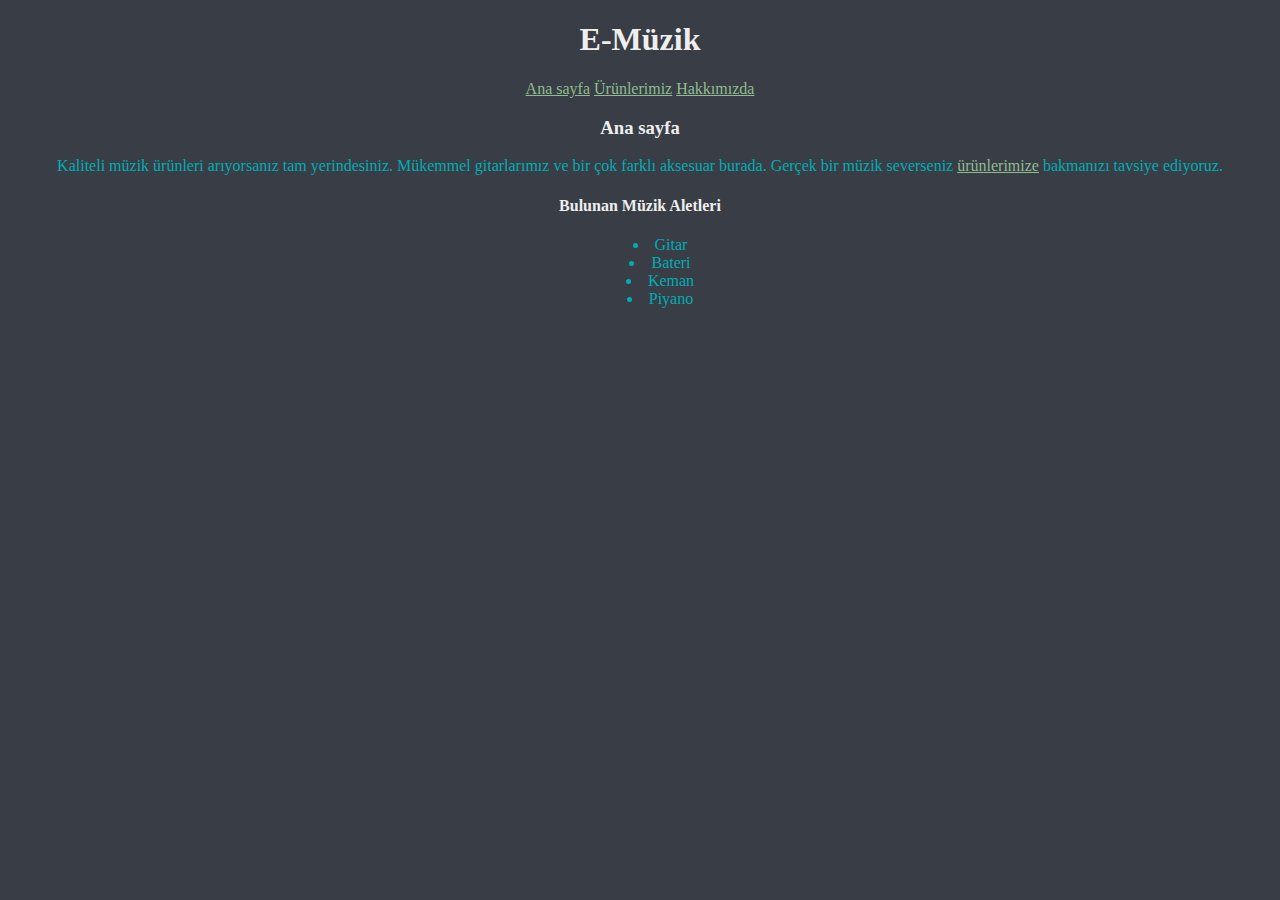
<file: index.html>
<!DOCTYPE html>
<html lang="en">
    <head>
        <meta charset="UTF-8">
        <meta http-equiv="X-UA-Compatible" content="IE=edge">
        <meta name="viewport" content="width=device-width, initial-scale=1.0">
        <title>Ana sayfa</title>
        <link rel="stylesheet" href="css/style.css">
    </head>
    <body>
        <div>
            <!-- Header - Başlık kısmı -->
            <header>
                <h1>E-Müzik</h1>
            </header>
            <!-- Header son -->


            <!-- Linkler kısmı -->
            <nav>
                <div class="link-nav" >
                    <a href="index.html">Ana sayfa</a>
                    <a href="products.html">Ürünlerimiz</a>
                    <a href="about-us.html">Hakkımızda</a>
                </div>
            </nav>
            <!-- Link son -->


            <!-- Main - paragraflar -->
            <main>
                <article>
                    <h3>Ana sayfa</h3>
                    <div class="paragraphs blue-text " >
                        <p>Kaliteli müzik ürünleri arıyorsanız tam yerindesiniz. Mükemmel gitarlarımız ve bir çok farklı aksesuar burada. Gerçek bir müzik severseniz <a href="products.html">ürünlerimize</a> bakmanızı tavsiye ediyoruz.</p>
                    </div>
                </article>
                <article>
                    <div class="blue-text paragraphs" >
                        <h4>Bulunan Müzik Aletleri</h4>
                        <ul>
                            <li>Gitar</li>
                            <li>Bateri</li>
                            <li>Keman</li>
                            <li>Piyano</li>
                        </ul>
                    </div>
                </article>
            </main>
            <!-- Nav bitiş -->
        </div>
        <!-- Bitiş -->
    </body>
</html>
</file>
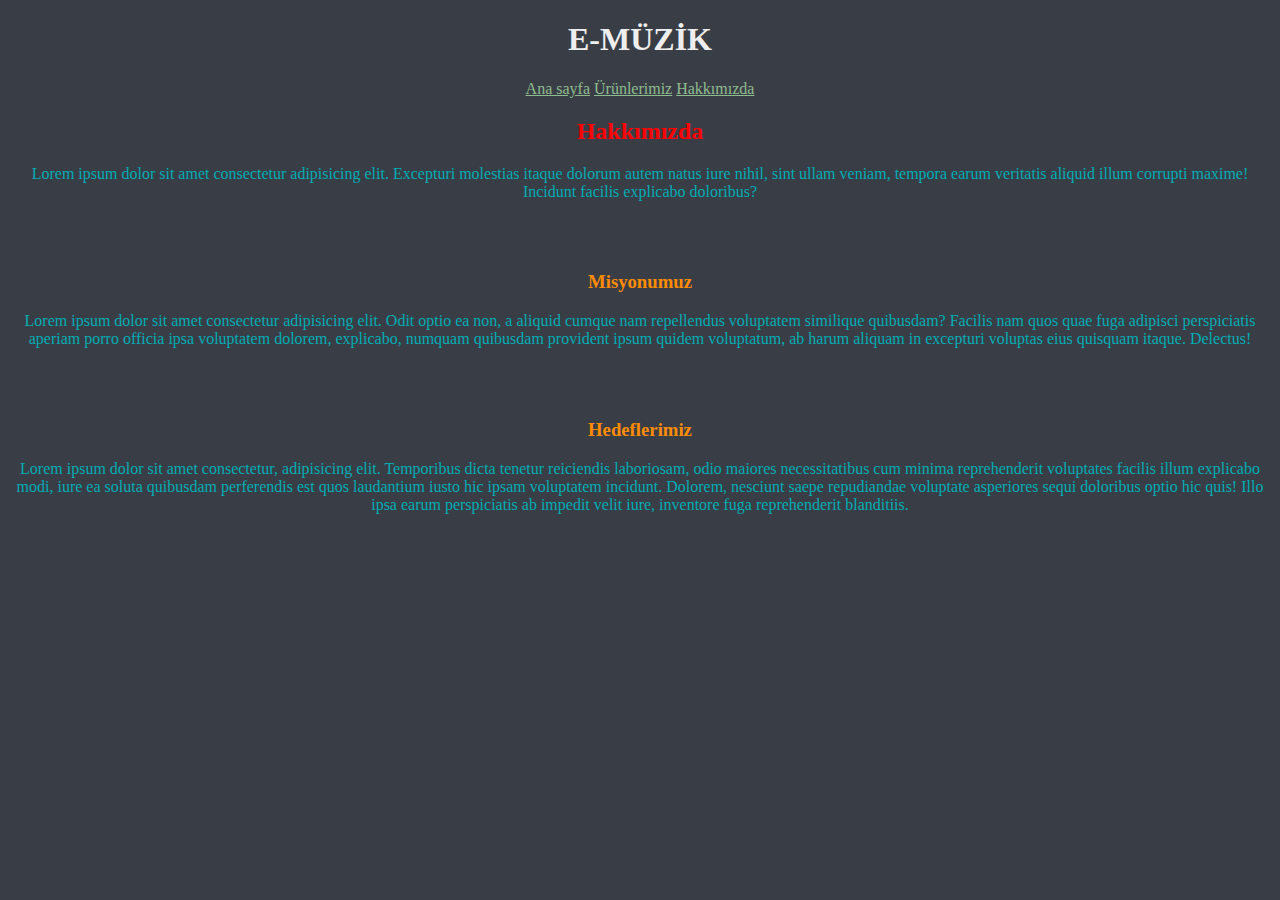
<file: about-us.html>
<!DOCTYPE html>
<html lang="en">
    <head>
        <meta charset="UTF-8">
        <meta http-equiv="X-UA-Compatible" content="IE=edge">
        <meta name="viewport" content="width=device-width, initial-scale=1.0">
        <title>Hakkımızda</title>
        <link rel="stylesheet" href="css/style.css">
    </head>
    <body>
        <!-- Başlık -->
        <header>
            <h1>E-MÜZİK</h1>
        </header>
        <!-- Başlık son -->

        <!-- Linkler -->
        <nav>
            <div class="link-nav">  
                <a href="index.html">Ana sayfa</a>
                <a href="products.html">Ürünlerimiz</a>
                <a href="about-us.html">Hakkımızda</a>
            </div>
        </nav>
        <!-- Linkler son -->

        <!-- Açıklamalar -->
        <main>
            <!-- Hakkımızda -->
            <h2 class="red-text" >Hakkımızda</h2>
            <article>
                <p class="paragraphs blue-text" >
                    Lorem ipsum dolor sit amet consectetur adipisicing elit. Excepturi molestias itaque dolorum
                    autem natus iure nihil, sint ullam veniam, tempora earum veritatis 
                    aliquid illum corrupti maxime! Incidunt facilis explicabo doloribus?
                </p>
            </article>
            <br>
            <br>
            <!-- Misyonumuz -->
            <article>
                <h3 class="orange-text" >Misyonumuz</h3>
                <div>
                    <p class="blue-text paragraphs " >
                        Lorem ipsum dolor sit amet consectetur adipisicing elit. Odit optio ea non, a aliquid cumque nam
                        repellendus voluptatem similique quibusdam? Facilis nam quos quae fuga adipisci perspiciatis aperiam porro
                        officia ipsa voluptatem dolorem, explicabo, numquam quibusdam provident ipsum quidem voluptatum, ab
                        harum aliquam in excepturi voluptas eius quisquam itaque. Delectus!
                    </p>
                </div>
            </article>
            <br>
            <br>
            <!-- Hedeflerimiz -->
            <article>
                <h3 class="orange-text" >Hedeflerimiz</h3>
                <div>
                    <p class="blue-text paragraphs " >
                        Lorem ipsum dolor sit amet consectetur, adipisicing elit. Temporibus dicta tenetur reiciendis laboriosam,
                        odio maiores necessitatibus cum minima reprehenderit voluptates facilis illum explicabo modi, 
                        iure ea soluta quibusdam perferendis est quos laudantium iusto hic ipsam voluptatem incidunt.
                        Dolorem, nesciunt saepe repudiandae voluptate asperiores sequi doloribus optio hic quis! Illo
                        ipsa earum perspiciatis ab impedit velit iure, inventore fuga reprehenderit blanditiis.
                    </p>
                </div>
            </article>
        </main>
    </body>
</html>
</file>
<file: css/style.css>
/* Ekranın arka rengi */
body {
    background-color: #393E46;
}

/* Bazı yazıların rengini değiştirmek için kullandım */
.blue-text {
    color: #00ADB5;
}

h1, h2, h3, h4, h5, h6 {
    color: #EEEEEE;
    text-align: center;
}

/* Paragrafların ve listeler için düzenleme */
.paragraphs {
    text-align: center;
    list-style-position: inside;
}

.link-nav {
    text-align: center;
    text-decoration: none;
    
}

a {
    color:darkseagreen;

}

.imagesArea {
    background-color: #fff;
    width: 40%;
    margin: auto;
    border-radius: 5px;
    height: 100%;
    text-align: center;
}

.red-text {
    color:red;
}

.orange-text {
    color: darkorange;
}

.for-image {
    height: 300px;
    width: 300px;
    
}

.average-image {
    border: solid 2px red;
    border-radius: 50px;
    width: 65%;
    height: 400px;
    padding: 0;
    margin: auto;
    margin-bottom: 10px;    

}

footer {
    text-align: center;
    font-size: 15px;
}
</file>
